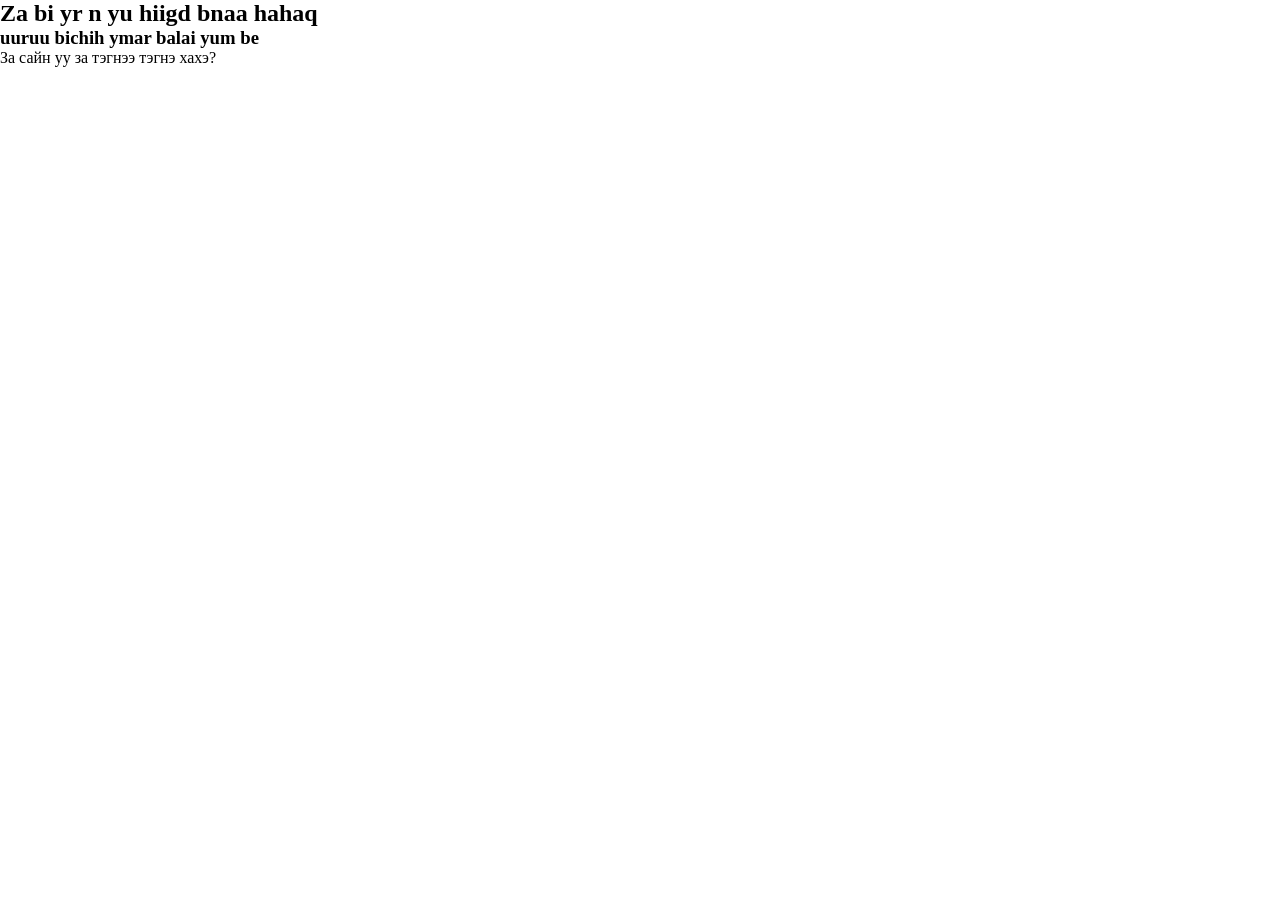
<file: index.html>
<!doctype html>
<html lang="en">
  <head>
    <meta charset="UTF-8" />
    <meta name="viewport" content="width=device-width, initial-scale=1.0" />
    <link rel="stylesheet" href="style.css" />
    <title>Document</title>
  </head>
  <body>
    <div id="box">
      <h3>Za tgd yahavdee bi martaa l biz</h3>
      <h5>Sanah gd l bn shudee</h5>
    </div>
    <p id="greetings">Za snuu enig mglruu jaahan uurchluud uguuch</p>
    <!-- <script src="./index3.js"></script> -->
    <script src="./index.42.js"></script>
  </body>
</html>
</file>
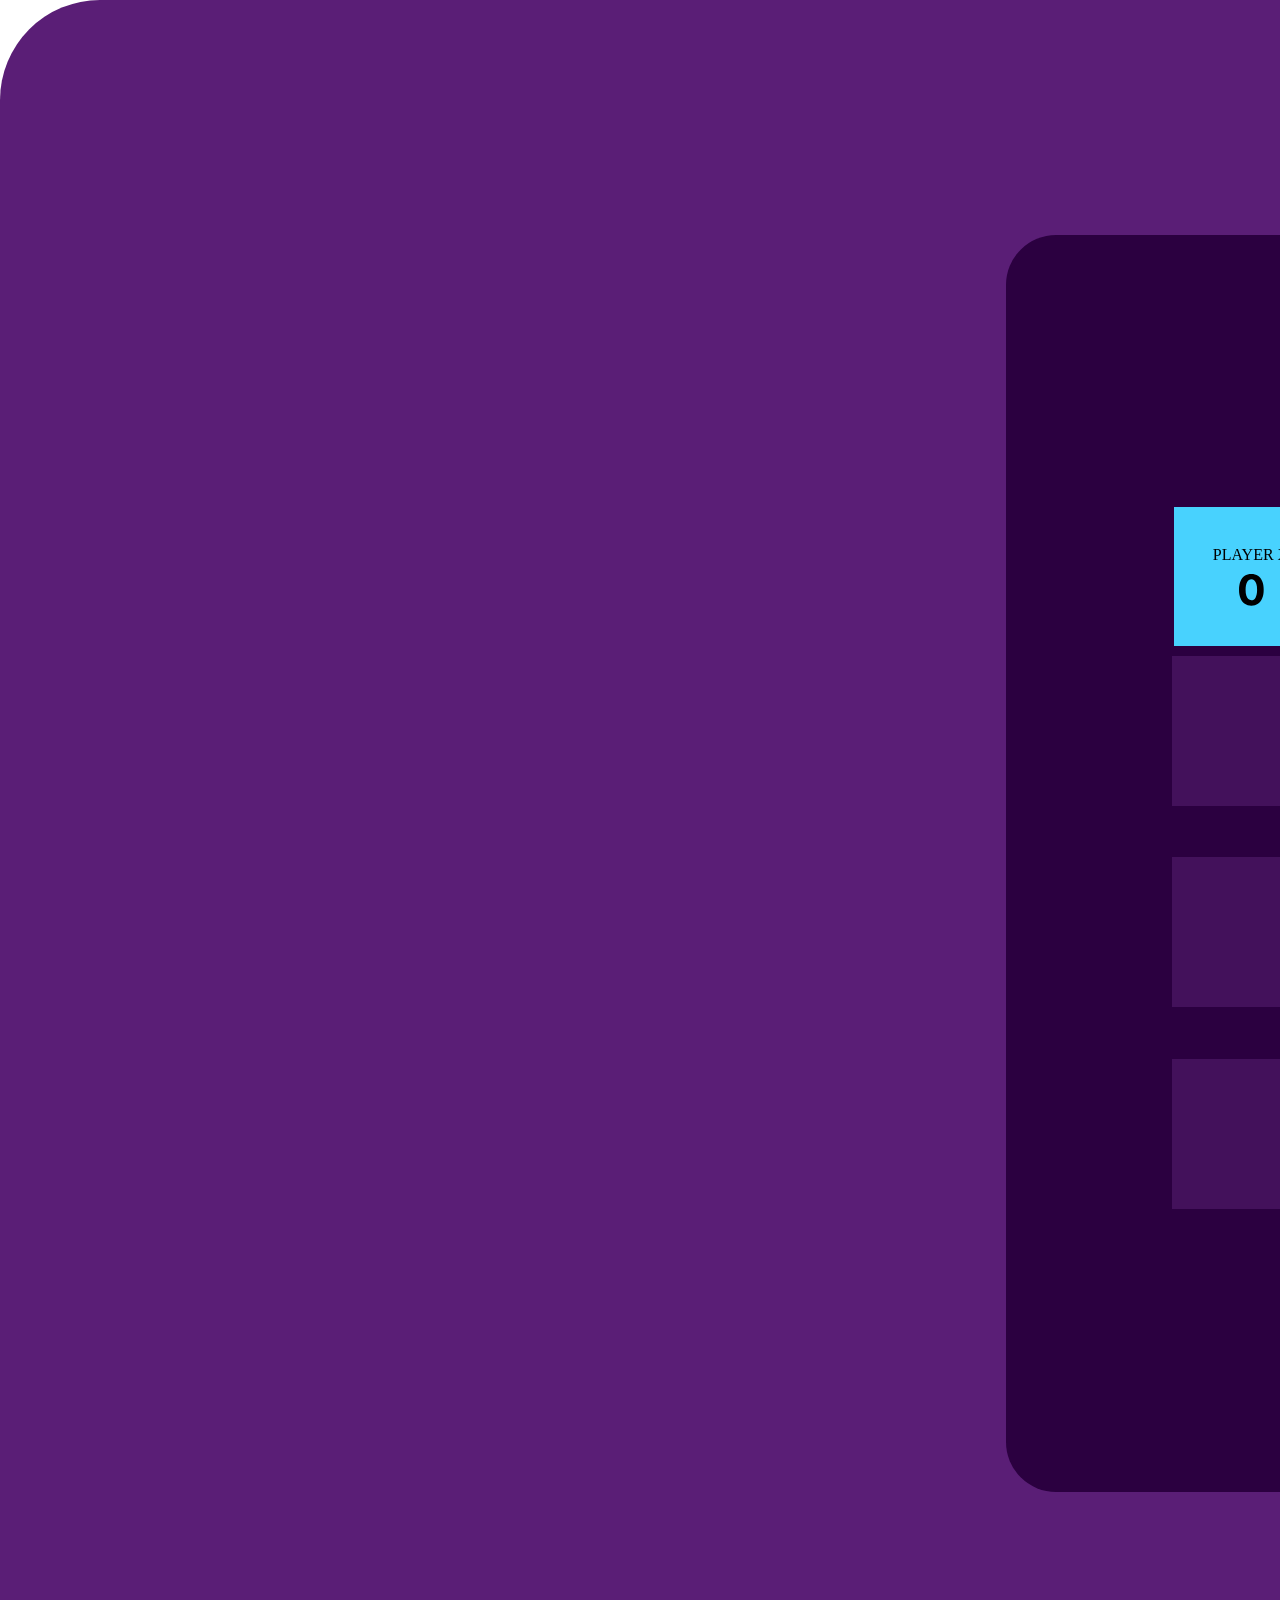
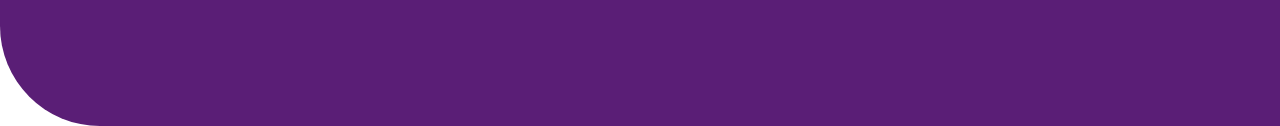
<file: 44claass.html>
<!doctype html>
<html lang="en">
  <head>
    <meta charset="UTF-8" />
    <meta name="viewport" content="width=device-width, initial-scale=1.0" />
    <link rel="stylesheet" href="44class.css" />
    <title>Document</title>
  </head>
  <body>
    <div class="band">
      <div class="tictac">
        <div class="container">
          <div class="player">
            PLAYER X
            <svg
              xmlns="http://www.w3.org/2000/svg"
              width="25"
              height="32"
              viewBox="0 0 25 32"
              fill="none"
            >
              <path
                d="M12.3494 31.6341C9.78405 31.6241 7.57666 30.9927 5.72723 29.7399C3.88774 28.487 2.47084 26.6724 1.47652 24.296C0.492143 21.9196 0.00492723 19.0609 0.0148704 15.72C0.0148704 12.389 0.507058 9.55025 1.49143 7.20366C2.48575 4.85707 3.90265 3.07226 5.74214 1.84925C7.59157 0.616299 9.79399 -0.000178695 12.3494 -0.000178695C14.9048 -0.000178695 17.1022 0.616299 18.9417 1.84925C20.7911 3.08221 22.213 4.87198 23.2073 7.21857C24.2017 9.55522 24.6938 12.389 24.6839 15.72C24.6839 19.0708 24.1867 21.9345 23.1924 24.3109C22.2081 26.6873 20.7961 28.502 18.9566 29.7548C17.1171 31.0076 14.9147 31.6341 12.3494 31.6341ZM12.3494 26.2797C14.0994 26.2797 15.4964 25.3997 16.5404 23.6397C17.5845 21.8798 18.1015 19.2399 18.0916 15.72C18.0916 13.4032 17.8529 11.4743 17.3757 9.93306C16.9083 8.39187 16.2421 7.23349 15.3771 6.45792C14.522 5.68235 13.5127 5.29457 12.3494 5.29457C10.6093 5.29457 9.21729 6.1646 8.17325 7.90465C7.12922 9.64471 6.60223 12.2498 6.59229 15.72C6.59229 18.0666 6.82595 20.0254 7.29328 21.5964C7.77055 23.1575 8.44172 24.3308 9.30677 25.1163C10.1718 25.8919 11.186 26.2797 12.3494 26.2797Z"
                fill="black"
              />
            </svg>
          </div>
          <div class="playerx">
            DRAM
            <svg
              xmlns="http://www.w3.org/2000/svg"
              width="25"
              height="32"
              viewBox="0 0 25 32"
              fill="none"
            >
              <path
                d="M12.3494 31.6341C9.78405 31.6241 7.57666 30.9927 5.72723 29.7399C3.88774 28.487 2.47084 26.6724 1.47652 24.296C0.492143 21.9196 0.00492723 19.0609 0.0148704 15.72C0.0148704 12.389 0.507058 9.55025 1.49143 7.20366C2.48575 4.85707 3.90265 3.07226 5.74214 1.84925C7.59157 0.616299 9.79399 -0.000178695 12.3494 -0.000178695C14.9048 -0.000178695 17.1022 0.616299 18.9417 1.84925C20.7911 3.08221 22.213 4.87198 23.2073 7.21857C24.2017 9.55522 24.6938 12.389 24.6839 15.72C24.6839 19.0708 24.1867 21.9345 23.1924 24.3109C22.2081 26.6873 20.7961 28.502 18.9566 29.7548C17.1171 31.0076 14.9147 31.6341 12.3494 31.6341ZM12.3494 26.2797C14.0994 26.2797 15.4964 25.3997 16.5404 23.6397C17.5845 21.8798 18.1015 19.2399 18.0916 15.72C18.0916 13.4032 17.8529 11.4743 17.3757 9.93306C16.9083 8.39187 16.2421 7.23349 15.3771 6.45792C14.522 5.68235 13.5127 5.29457 12.3494 5.29457C10.6093 5.29457 9.21729 6.1646 8.17325 7.90465C7.12922 9.64471 6.60223 12.2498 6.59229 15.72C6.59229 18.0666 6.82595 20.0254 7.29328 21.5964C7.77055 23.1575 8.44172 24.3308 9.30677 25.1163C10.1718 25.8919 11.186 26.2797 12.3494 26.2797Z"
                fill="black"
              />
            </svg>
          </div>
          <div class="playero">
            PLAYER O
            <svg
              xmlns="http://www.w3.org/2000/svg"
              width="25"
              height="32"
              viewBox="0 0 25 32"
              fill="none"
            >
              <path
                d="M12.3494 31.6341C9.78405 31.6241 7.57666 30.9927 5.72723 29.7399C3.88774 28.487 2.47084 26.6724 1.47652 24.296C0.492143 21.9196 0.00492723 19.0609 0.0148704 15.72C0.0148704 12.389 0.507058 9.55025 1.49143 7.20366C2.48575 4.85707 3.90265 3.07226 5.74214 1.84925C7.59157 0.616299 9.79399 -0.000178695 12.3494 -0.000178695C14.9048 -0.000178695 17.1022 0.616299 18.9417 1.84925C20.7911 3.08221 22.213 4.87198 23.2073 7.21857C24.2017 9.55522 24.6938 12.389 24.6839 15.72C24.6839 19.0708 24.1867 21.9345 23.1924 24.3109C22.2081 26.6873 20.7961 28.502 18.9566 29.7548C17.1171 31.0076 14.9147 31.6341 12.3494 31.6341ZM12.3494 26.2797C14.0994 26.2797 15.4964 25.3997 16.5404 23.6397C17.5845 21.8798 18.1015 19.2399 18.0916 15.72C18.0916 13.4032 17.8529 11.4743 17.3757 9.93306C16.9083 8.39187 16.2421 7.23349 15.3771 6.45792C14.522 5.68235 13.5127 5.29457 12.3494 5.29457C10.6093 5.29457 9.21729 6.1646 8.17325 7.90465C7.12922 9.64471 6.60223 12.2498 6.59229 15.72C6.59229 18.0666 6.82595 20.0254 7.29328 21.5964C7.77055 23.1575 8.44172 24.3308 9.30677 25.1163C10.1718 25.8919 11.186 26.2797 12.3494 26.2797Z"
                fill="black"
              />
            </svg>
          </div>
        </div>
        <div class="grid-container">
          <div class="box" onclick=""></div>
          <div class="box" onclick=""></div>
          <div class="box" onclick=""></div>
          <div class="box" onclick=""></div>
          <div class="box" onclick=""></div>
          <div class="box" onclick=""></div>
          <div class="box" onclick=""></div>
          <div class="box" onclick=""></div>
          <div class="box" onclick=""></div>
        </div>
      </div>
    </div>
    <script src="44class.js"></script>
  </body>
</html>
</file>
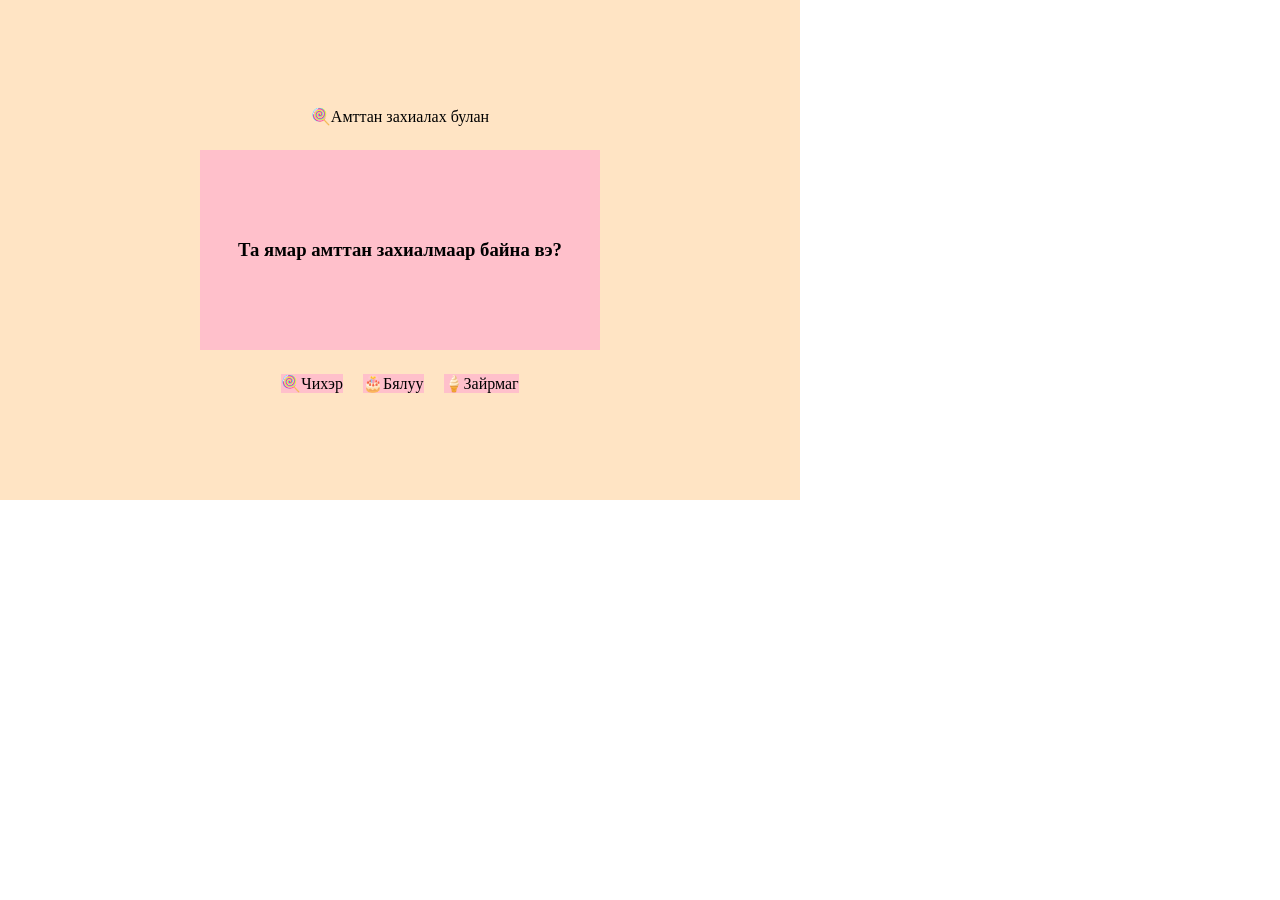
<file: class.html>
<!doctype html>
<html lang="en">
  <head>
    <meta charset="UTF-8" />
    <meta name="viewport" content="width=device-width, initial-scale=1.0" />
    <link rel="stylesheet" href="style.css" />
    <title>Document</title>
  </head>
  <body>
    <div class="zahailga">
      <div class="nuur">🍭Амттан захиалах булан</div>
      <h3 id="detial">Та ямар амттан захиалмаар байна вэ?</h3>
      <div id="order">
        <div onclick="чихэр()" id="words">🍭Чихэр</div>
        <div onclick="бялуу()" id="words">🎂Бялуу</div>
        <div onclick="зайрмаг()" id="words">🍦Зайрмаг</div>
      </div>
    </div>
    <script src="./431.class.js"></script>
  </body>
</html>
</file>
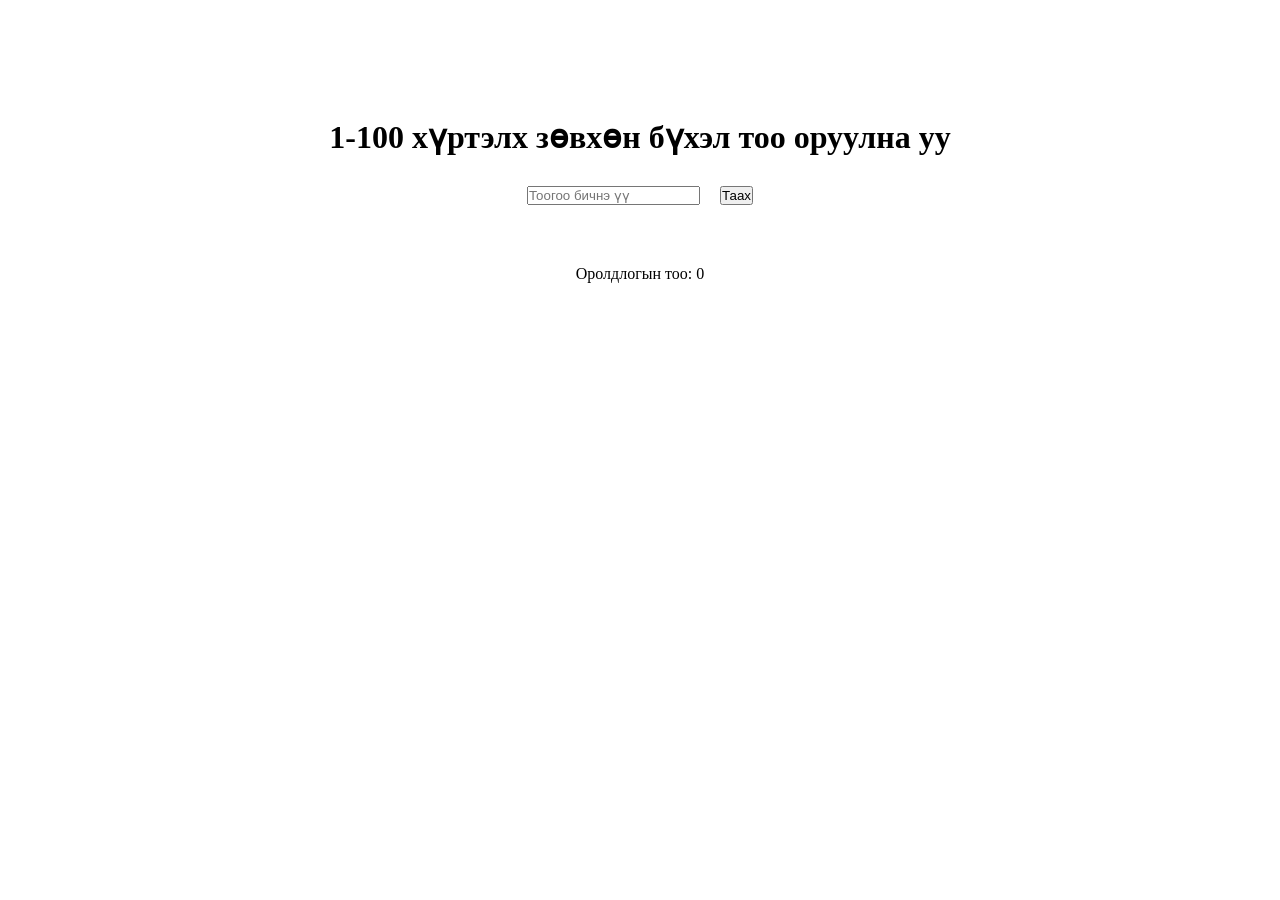
<file: home.html>
<!doctype html>
<html lang="en">
  <head>
    <meta charset="UTF-8" />
    <meta name="viewport" content="width=device-width, initial-scale=1.0" />
    <link rel="stylesheet" href="guess.css" />
    <title>Document</title>
  </head>
  <body>
    <div class="main">
      <h1 class="title">1-100 хүртэлх зөвхөн бүхэл тоо оруулна уу</h1>
      <div class="inputdetial">
        <input type="number" id="input" placeholder="Тоогоо бичнэ үү " />
        <button onclick="check()" id="guess">Таах</button>
      </div>
      <p id="message"></p>
      <p class="attempts-text">Оролдлогын тоо: <span id="attempts">0</span></p>
    </div>
    <script src="./guess.js"></script>
  </body>
</html>
</file>
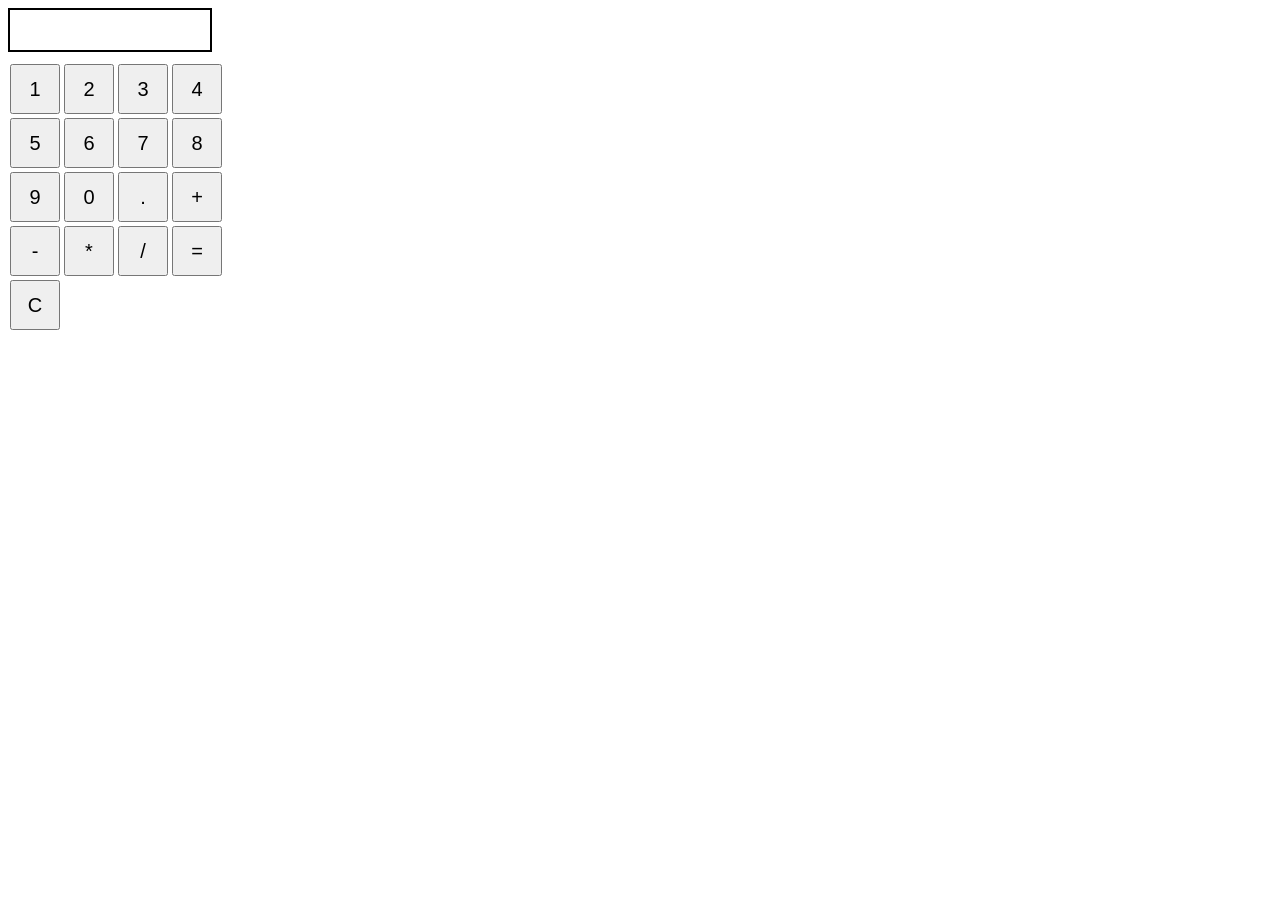
<file: home/418homea.html>
<!doctype html>
<html lang="en">
  <head>
    <meta charset="UTF-8" />
    <meta name="viewport" content="width=device-width, initial-scale=1.0" />
    <link rel="stylesheet" href="418home.css" />
    <title>Document</title>
  </head>
  <body>
    <div type="text" id="display" readonly></div>
    <div class="keys">
      <button onclick="pressOne('1')">1</button>
      <button onclick="pressTwo('2')">2</button>
      <button onclick="pressThree('3')">3</button>
      <button onclick="pressFour('4')">4</button>
      <button onclick="pressFive('5')">5</button>
      <button onclick="pressSix('6')">6</button>
      <button onclick="pressSeven('7')">7</button>
      <button onclick="pressEight('8')">8</button>
      <button onclick="pressNine('9')">9</button>
      <button onclick="pressZero('0')">0</button>
      <button onclick="pressDot('.')">.</button>
      <button onclick="pressPlus('+')">+</button>
      <button onclick="pressMinus('-')">-</button>
      <button onclick="pressMultiply('*')">*</button>
      <button onclick="pressDivide('/')">/</button>
      <br />
      <button onclick="calculate()">=</button>
      <button onclick="clearScreen()">C</button>
    </div>

    <script src="./418home.js"></script>
  </body>
</html>
</file>
<file: style.css>
* {
  padding: 0;
  box-sizing: border-box;
  margin: 0;
}

.zahailga {
  width: 800px;
  height: 500px;
  background-color: bisque;
  gap: 24px;
  display: flex;
  justify-content: center;
  align-items: center;
  flex-direction: column;
}
#order {
  display: flex;
  gap: 20px;
}
#detial {
  width: 400px;
  height: 200px;
  display: flex;
  justify-content: center;
  align-items: center;
  background-color: pink;
}
#words {
  border: 5px;
  background-color: pink;
}
#order :hover {
  filter: grayscale(1);
}
#order :hover .words {
  filter: grayscale(0);
}
</file>
<file: 44class.css>
* {
  box-sizing: border-box;
  margin: 0;
  padding: 0;
}

.band {
  width: 2856px;
  height: 1726px;
  border-radius: 100px;
  opacity: 1;
  background: #5a1e76;
  padding: 16px;
  display: flex;
  justify-content: center;
  align-items: center;
}

.tictac {
  width: 844px;
  height: 1257px;
  border-radius: 50px;
  opacity: 1;
  background: #2b0040;
  padding-top: 16px;
  padding-bottom: 16px;
  padding-left: 8px;
  padding-right: 8px;
  display: flex;
  justify-content: center;
  flex-direction: column;
  align-items: center;
}
.container {
  width: 509px;
  height: 139px;
  display: flex;
  gap: 22px;
}

.player {
  width: 155px;
  height: 139px;
  background-color: #48d2fe;
  display: flex;
  gap: 10px;
  flex-direction: column;
  justify-content: center;
  align-items: center;
}
.playerx {
  width: 155px;
  height: 139px;
  background-color: #bcdbf9;
  display: flex;
  gap: 10px;
  flex-direction: column;
  justify-content: center;
  align-items: center;
}
.playero {
  width: 155px;
  height: 139px;
  background-color: #e2be00;
  display: flex;
  gap: 10px;
  flex-direction: column;
  justify-content: center;
  align-items: center;
}
.grid-container {
  width: 574px;
  height: 574px;
  display: flex;
  align-items: center;
  justify-content: center;
  flex-wrap: wrap;
  gap: 31px;
  grid-template-columns: repeat(3);
  grid-template-rows: repeat(3);
}

.box {
  width: 150px;
  height: 150px;
  background: #43115b;
}
</file>
<file: guess.css>
* {
  padding: 0;
  box-sizing: border-box;
  margin: 0;
}

.main {
  display: flex;

  height: 400px;
  flex-direction: column;
  justify-content: center;
  align-items: center;
  gap: 30px;
}
.inputdetial {
  display: flex;
  gap: 20px;
}
</file>
<file: home/418home.css>
#display {
  width: 200px;
  height: 40px;
  font-size: 24px;
  text-align: right;
  margin-bottom: 10px;
  border: 2px solid #000;
}

.keys {
  display: flex;
  flex-wrap: wrap;
  width: 220px;
}
button {
  width: 50px;
  height: 50px;
  font-size: 20px;
  margin: 2px;
  cursor: pointer;
}
</file>
